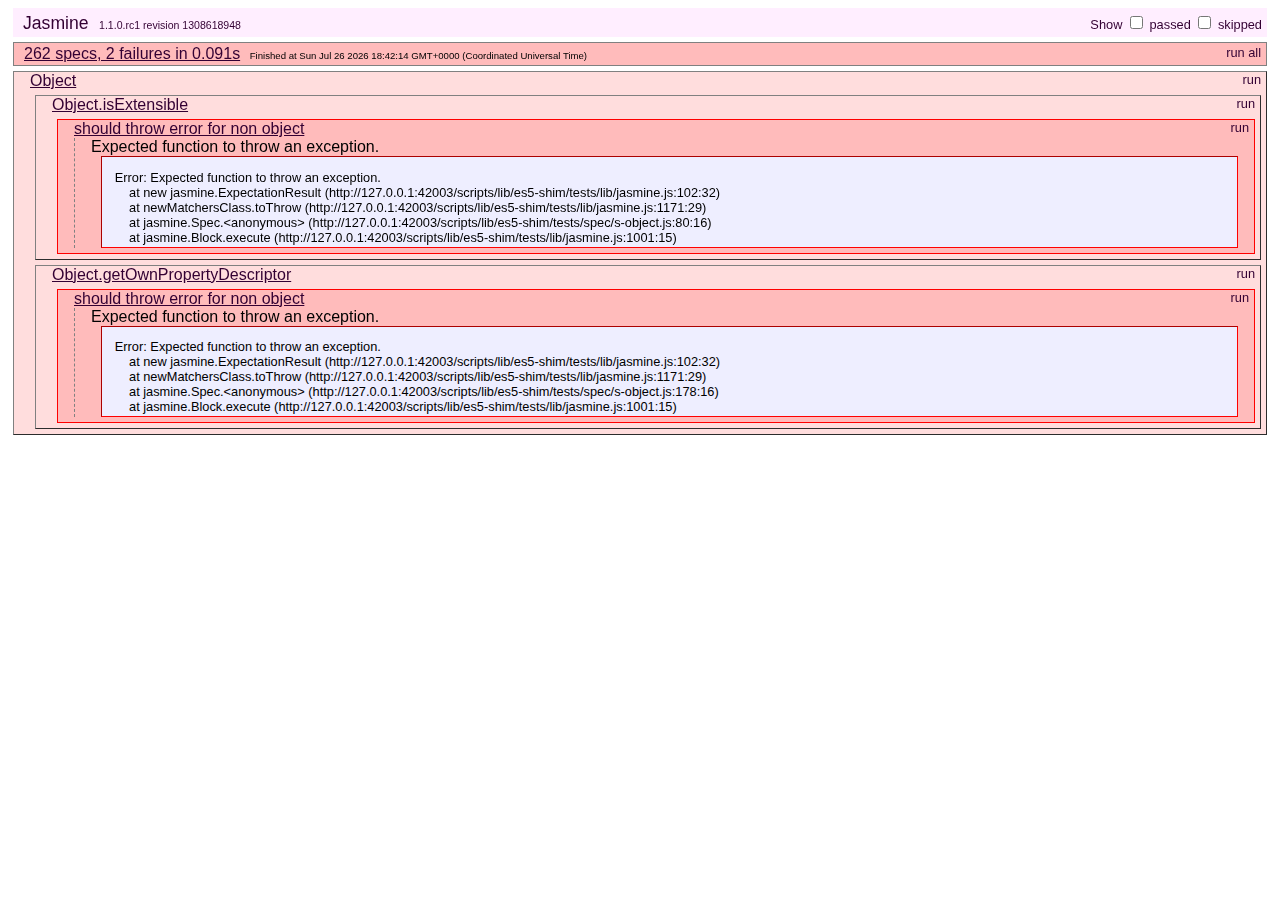
<file: scripts/lib/es5-shim/tests/index.html>
<!DOCTYPE HTML>
<html>
<head>
	<title>Jasmine Spec Runner</title>

	<link rel="shortcut icon" type="image/png" href="lib/jasmine_favicon.png">

	<link rel="stylesheet" type="text/css" href="lib/jasmine.css">
	<script type="text/javascript" src="lib/jasmine.js"></script>
	<script type="text/javascript" src="lib/jasmine-html.js"></script>
	<script type="text/javascript" src="lib/json2.js"></script>

	<!-- include helper files here... -->
	<script src="helpers/h.js"></script>
	<script src="helpers/h-kill.js"></script>
	<script src="helpers/h-matchers.js"></script>

	<!-- include source files here... -->
	<script src="../es5-shim.js"></script>
    <script src="../es5-sham.js"></script>

	<!-- include spec files here... -->
	<script src="spec/s-array.js"></script>
	<script src="spec/s-function.js"></script>
	<script src="spec/s-string.js"></script>
	<script src="spec/s-object.js"></script>
	<script src="spec/s-number.js"></script>
	<script src="spec/s-date.js"></script>


	<script type="text/javascript">
		(function() {
			var jasmineEnv = jasmine.getEnv();
			jasmineEnv.updateInterval = 1000;

			var trivialReporter = new jasmine.TrivialReporter();

			jasmineEnv.addReporter(trivialReporter);

			jasmineEnv.specFilter = function(spec) {
				return trivialReporter.specFilter(spec);
			};

			var currentWindowOnload = window.onload;

			window.onload = function() {
				if (currentWindowOnload) {
					currentWindowOnload();
				}
				execJasmine();
			};

			function execJasmine() {
				jasmineEnv.execute();
			}

		})();
	</script>

</head>

<body>
</body>
</html>
</file>
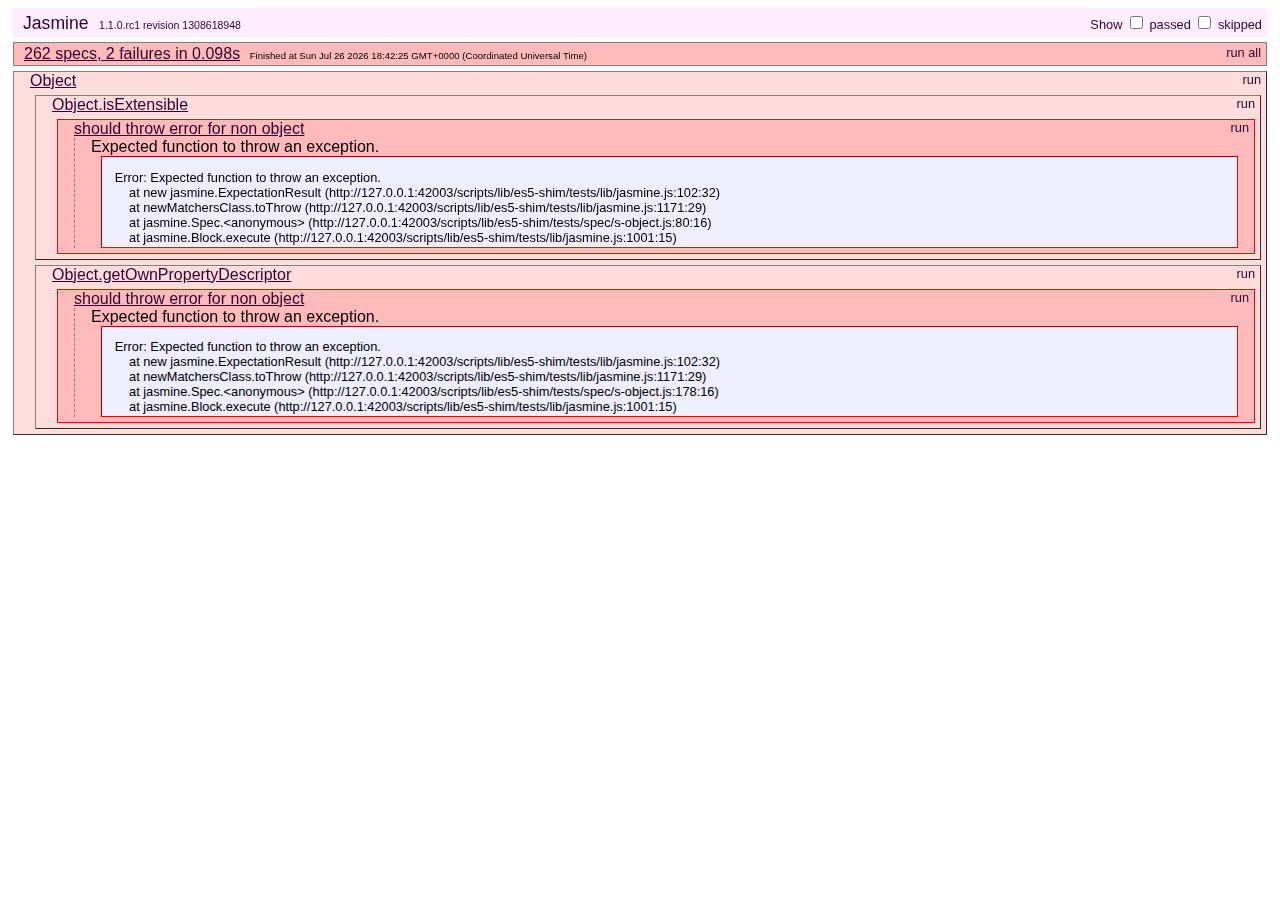
<file: scripts/lib/es5-shim/tests/index.min.html>
<!DOCTYPE HTML>
<html>
<head>
	<title>Jasmine Spec Runner</title>

	<link rel="shortcut icon" type="image/png" href="lib/jasmine_favicon.png">

	<link rel="stylesheet" type="text/css" href="lib/jasmine.css">
	<script type="text/javascript" src="lib/jasmine.js"></script>
	<script type="text/javascript" src="lib/jasmine-html.js"></script>
	<script type="text/javascript" src="lib/json2.js"></script>

	<!-- include helper files here... -->
	<script src="helpers/h.js"></script>
	<script src="helpers/h-kill.js"></script>
	<script src="helpers/h-matchers.js"></script>

	<!-- include source files here... -->
	<script src="../es5-shim.min.js"></script>

	<!-- include spec files here... -->
	<script src="spec/s-array.js"></script>
	<script src="spec/s-function.js"></script>
	<script src="spec/s-string.js"></script>
	<script src="spec/s-object.js"></script>
	<script src="spec/s-number.js"></script>
	<script src="spec/s-date.js"></script>


	<script type="text/javascript">
		(function() {
			var jasmineEnv = jasmine.getEnv();
			jasmineEnv.updateInterval = 1000;

			var trivialReporter = new jasmine.TrivialReporter();

			jasmineEnv.addReporter(trivialReporter);

			jasmineEnv.specFilter = function(spec) {
				return trivialReporter.specFilter(spec);
			};

			var currentWindowOnload = window.onload;

			window.onload = function() {
				if (currentWindowOnload) {
					currentWindowOnload();
				}
				execJasmine();
			};

			function execJasmine() {
				jasmineEnv.execute();
			}

		})();
	</script>

</head>

<body>
</body>
</html>
</file>
<file: scripts/lib/es5-shim/tests/lib/jasmine.css>
body {
  font-family: "Helvetica Neue Light", "Lucida Grande", "Calibri", "Arial", sans-serif;
}


.jasmine_reporter a:visited, .jasmine_reporter a {
  color: #303; 
}

.jasmine_reporter a:hover, .jasmine_reporter a:active {
  color: blue; 
}

.run_spec {
  float:right;
  padding-right: 5px;
  font-size: .8em;
  text-decoration: none;
}

.jasmine_reporter {
  margin: 0 5px;
}

.banner {
  color: #303;
  background-color: #fef;
  padding: 5px;
}

.logo {
  float: left;
  font-size: 1.1em;
  padding-left: 5px;
}

.logo .version {
  font-size: .6em;
  padding-left: 1em;
}

.runner.running {
  background-color: yellow;
}


.options {
  text-align: right;
  font-size: .8em;
}




.suite {
  border: 1px outset gray;
  margin: 5px 0;
  padding-left: 1em;
}

.suite .suite {
  margin: 5px; 
}

.suite.passed {
  background-color: #dfd;
}

.suite.failed {
  background-color: #fdd;
}

.spec {
  margin: 5px;
  padding-left: 1em;
  clear: both;
}

.spec.failed, .spec.passed, .spec.skipped {
  padding-bottom: 5px;
  border: 1px solid gray;
}

.spec.failed {
  background-color: #fbb;
  border-color: red;
}

.spec.passed {
  background-color: #bfb;
  border-color: green;
}

.spec.skipped {
  background-color: #bbb;
}

.messages {
  border-left: 1px dashed gray;
  padding-left: 1em;
  padding-right: 1em;
}

.passed {
  background-color: #cfc;
  display: none;
}

.failed {
  background-color: #fbb;
}

.skipped {
  color: #777;
  background-color: #eee;
  display: none;
}


/*.resultMessage {*/
  /*white-space: pre;*/
/*}*/

.resultMessage span.result {
  display: block;
  line-height: 2em;
  color: black;
}

.resultMessage .mismatch {
  color: black;
}

.stackTrace {
  white-space: pre;
  font-size: .8em;
  margin-left: 10px;
  max-height: 5em;
  overflow: auto;
  border: 1px inset red;
  padding: 1em;
  background: #eef;
}

.finished-at {
  padding-left: 1em;
  font-size: .6em;
}

.show-passed .passed,
.show-skipped .skipped {
  display: block;
}


#jasmine_content {
  position:fixed;
  right: 100%;
}

.runner {
  border: 1px solid gray;
  display: block;
  margin: 5px 0;
  padding: 2px 0 2px 10px;
}
</file>
